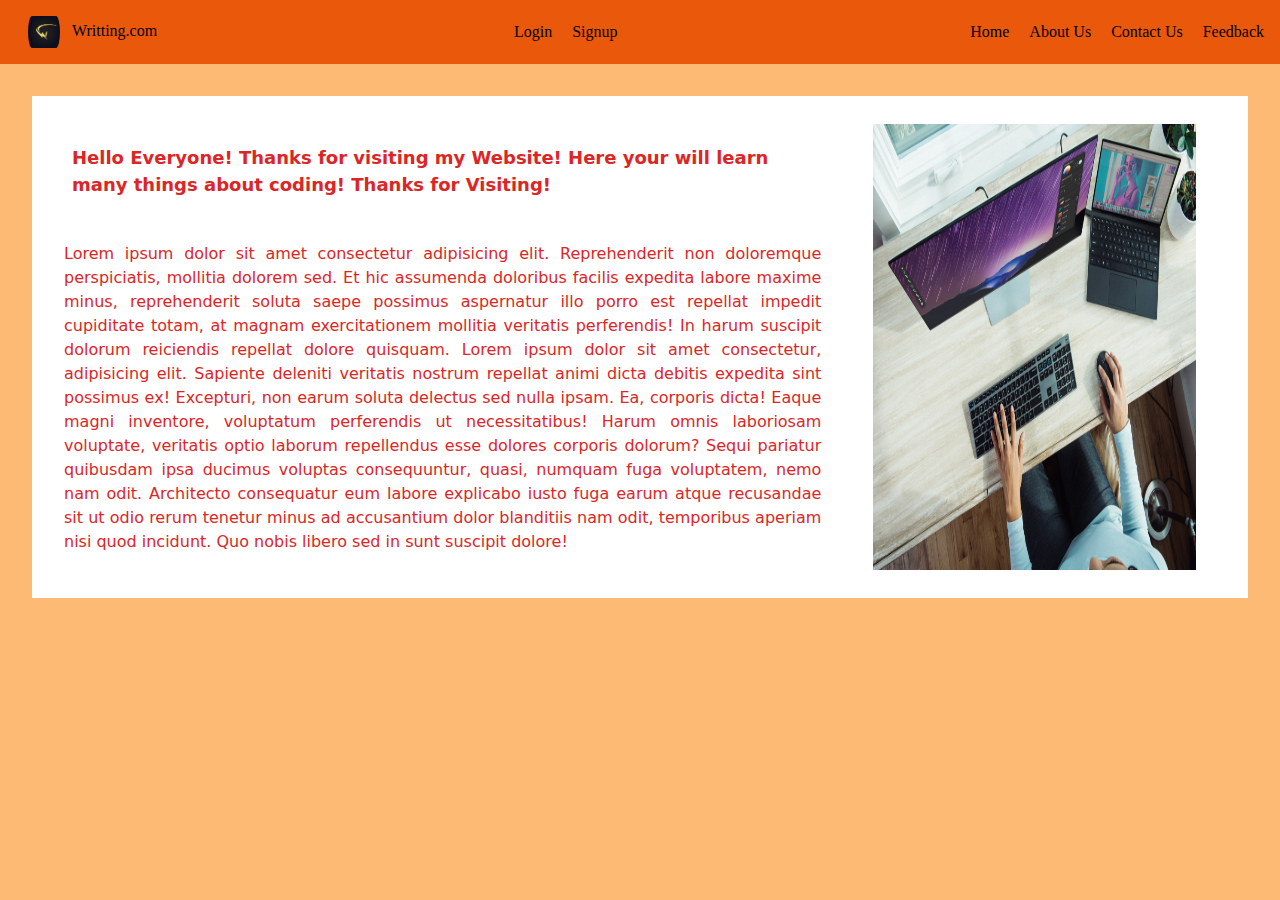
<file: index.html>
<!DOCTYPE html>
<html lang="en" class="dark">

<head>
    <meta charset="UTF-8">
    <meta http-equiv="X-UA-Compatible" content="IE=edge">
    <meta name="viewport" content="width=device-width, initial-scale=1.0">
    
    <link rel="shortcut icon" type="image/x-icon" href="[data-uri]">
    <title>Writting.com</title>

    <script>

        // text animation 

        let j = 0;

        // b=document.getElementById('content')

        // clr = setInterval(ani(j), 1000);
        function ani() {
            // b.classList.remove('mt-36');
            clr = setInterval(() => {
                var ar = "Welcome User to Our Website!";
                let a = document.getElementById('welcome').innerHTML;
                console.log(j);
                console.log(ar[0]);
                a = document.getElementById('welcome').innerHTML = a + ar[j];
                j++;
                if (j >= 28) {
                    clearInterval(clr);
                }
            }, 150);
        }

        setTimeout = (ani(), 10000);

    </script>

  <link rel="stylesheet" href="/assets/style.7fd2b35f.css">
</head>

<body class="bg-orange-300 dark:bg-zinc-900">
    <nav class="bg-orange-600 relative py-2 dark:bg-black md:p-4 font-serif flex justify-between" id="nav_bar">
        <!-- Hamburger -->
        <div class="my-auto pl-3 flex md:hidden" id="Hamburger_Menu">
            <ul class="flex flex-col space-y-[2px]">
                <li></li>
                <li class="h-0.5 w-4 bg-black dark:bg-white"></li>
                <li class="h-0.5 w-4 bg-black dark:bg-white"></li>
                <li class="h-0.5 w-4 bg-black dark:bg-white"></li>
            </ul>
        </div>

        <div class="flex text-center bg-center md:justify-start justify-between mr-1">
            <img src="[data-uri]" class="h-4 md:h-8 md:px-3 my-auto px-1 rounded-2xl" alt="">
            <div class="pt-1 text-sm my-auto cursor-default dark:text-white md:-mt-[1px] md:text-base">
                Writting.com
            </div>
        </div>

        <ul class="hidden mt-1 bg-center justify-between md:flex space-x-5">
            <li
                class="hover:bg-orange-500 dark:text-white dark:hover:underline visited:text-blue-800 dark:visited:text-blue-800 dark:active:text-white active:text-white dark:hover:bg-zinc-900">
                <a href="./login.html">Login</a>
            </li>
            <li
                class="hover:bg-orange-500 dark:text-white dark:hover:underline visited:text-blue-800 dark:visited:text-blue-800 dark:active:text-white active:text-white dark:hover:bg-zinc-900">
                <a href="./signup.html">Signup</a>
            </li>
        </ul>

        <ul class="mt-1 hidden md:flex space-x-5 justify-end">
            <li
                class="cursor-pointer hover:bg-orange-500 dark:text-white dark:hover:underline visited:text-blue-800 dark:visited:text-blue-800 dark:active:text-white active:text-white dark:hover:bg-zinc-900">
                <a href="#">Home</a>
            </li>
            <li
                class="cursor-pointer hover:bg-orange-500 dark:hover:underline dark:text-white visited:text-blue-800 dark:visited:text-blue-800 dark:active:text-white active:text-white dark:hover:bg-zinc-900">
                <a href="#">About
                    Us</a>
            </li>
            <li
                class="cursor-pointer hover:bg-orange-500 dark:hover:underline dark:text-white visited:text-blue-800 dark:visited:text-blue-800 dark:active:text-white active:text-white dark:hover:bg-zinc-900">
                <a href="#">Contact
                    Us</a>
            </li>
            <li
                class="cursor-pointer hover:bg-orange-500 dark:hover:underline dark:text-white visited:text-blue-800 dark:visited:text-blue-800 dark:active:text-white active:text-white dark:hover:bg-zinc-900">
                <a href="#">Feedback</a>
            </li>
        </ul>

        <!-- Triple Dot -->
        <div class="my-auto pr-2 flex md:hidden" id="Triple_dot">
            <ul class="flex mt-[17px] flex-col -space-y-5">
                <li></li>
                <li class="text-black dark:text-white font-bold">.</li>
                <li class="text-black dark:text-white font-bold">.</li>
                <li class="text-black dark:text-white font-bold">.</li>

            </ul>
        </div>

    </nav>

    <!-- hamburger list div -->
    <div class="bg-orange-500 dark:bg-zinc-800 hidden w-full px-[3px] xs:text-lg py-1 mx-auto" id="ham">
        <ul class="flex space-y-1 flex-col">
            <li class="text-black dark:text-white dark:border-white border-2 w-fit py-[1px] px-2 cut border-black"
                id="close1">X</li>
            <li class="text-black dark:text-white"> <a href="#"> Home </a></li>
            <li class="text-black dark:text-white"> <a href="#"> About Us</a></li>
            <li class="text-black dark:text-white"> <a href="#"> Contact Us</a></li>
            <li class="text-black dark:text-white"> <a href="#"> Feedback</a></li>
        </ul>

    </div>

    <!-- Triple Dot Div -->

    <div id="t_dot"
        class="hidden absolute top-0 right-0 bg-orange-500 dark:bg-zinc-800 h-fit w-2/5 p-2 text-sm xs:w-1/3 xs:text-lg">
        <ul class="flex flex-col text-black dark:text-white">
            <li class="font-bold ml-auto" id="close2">X</li>
            <li class="ml-auto font-semibold"> <a href="./login.html"> Log in</a></li>
            <li class="ml-auto font-semibold"> <a href="./signup.html"> Sign Up</a></li>
        </ul>
    </div>

    <div class="text-sm mt-2 xxs:text-base sm:text-4xl text-center md:text-5xl lg:text-6xl xl:text-7xl font-bold dark:text-white"
        id="welcome"></div>

    <div class="xs:mx-8 my-8 md:px-4 xs:py-4 flex-col md:flex md:flex-row justify-between bg-white dark:bg-slate-900 text-red-600 dark:text-white"
        id="content">

        <div class="flex flex-col">

            <p class="font-bold text-lg mt-4 p-4 px-6">
                Hello Everyone! Thanks for visiting my Website! Here your will learn many things about coding!
                Thanks for Visiting!
            </p>

            <p class="my-3 px-2 xs:p-4 text-justify">
                Lorem ipsum dolor sit amet consectetur adipisicing elit. Reprehenderit non doloremque perspiciatis,
                mollitia
                dolorem sed. Et hic assumenda doloribus facilis expedita labore maxime minus, reprehenderit soluta saepe
                possimus aspernatur illo porro est repellat impedit cupiditate totam, at magnam exercitationem mollitia
                veritatis perferendis! In harum suscipit dolorum reiciendis repellat dolore quisquam. Lorem ipsum dolor
                sit amet consectetur, adipisicing elit. Sapiente deleniti veritatis nostrum repellat animi dicta debitis
                expedita sint possimus ex! Excepturi, non earum soluta delectus sed nulla ipsam. Ea, corporis dicta!
                Eaque magni inventore, voluptatum perferendis ut necessitatibus! Harum omnis laboriosam voluptate,
                veritatis optio laborum repellendus esse dolores corporis dolorum? Sequi pariatur quibusdam ipsa ducimus
                voluptas consequuntur, quasi, numquam fuga voluptatem, nemo nam odit. Architecto consequatur eum labore
                explicabo iusto fuga earum atque recusandae sit ut odio rerum tenetur minus ad accusantium dolor
                blanditiis nam odit, temporibus aperiam nisi quod incidunt. Quo nobis libero sed in sunt suscipit
                dolore!
            </p>

        </div>

        <img src="/assets/xps-dpbXgTh0Lac-unsplash.229c4877.jpg" class="w-11/12 xs:w-3/4 md:w-1/3 h-auto mx-auto py-3 lg:px-9"
            alt="">
    </div>

    <script>

        // On page load or when changing themes, best to add inline in `head` to avoid FOUC
        if (localStorage.theme === 'dark' || (!('theme' in localStorage) && window.matchMedia('(prefers-color-scheme: dark)').matches)) {
            document.documentElement.classList.add('dark');
        } else {
            document.documentElement.classList.remove('dark');
        }

        // Whenever the user explicitly chooses light mode
        localStorage.theme = 'light';

        // Whenever the user explicitly chooses dark mode
        localStorage.theme = 'dark';

        // Whenever the user explicitly chooses to respect the OS preference
        localStorage.removeItem('theme');

        //taking info from html by id

        ab = document.getElementById('close1');
        ac = document.getElementById('close2');
        aa = document.getElementById("ham");
        tt = document.getElementById("nav_bar");
        tm = document.getElementById('t_dot');
        tn = document.getElementById('Hamburger_Menu');
        td = document.getElementById('Triple_dot');

        // creating hamburger menu

        const clicked = () => {
            tt.classList.add("hidden");
            aa.classList.remove("hidden");

        }

        tn.addEventListener('click', clicked);

        // close button of hamburger menu

        ab.addEventListener('click', function () {
            tt.classList.remove("hidden");
            aa.classList.add("hidden");
        });

        // creating 3 dots menu

        function tt3d() {
            // tt.classList.add("hidden");
            tm.classList.remove("hidden");
        }

        td.addEventListener('click', tt3d);

        // close button of 3 dots menu

        ac.addEventListener('click', function () {
            tt.classList.remove("hidden");
            tm.classList.add("hidden");
        });

    </script>
</body>

</html>
</file>
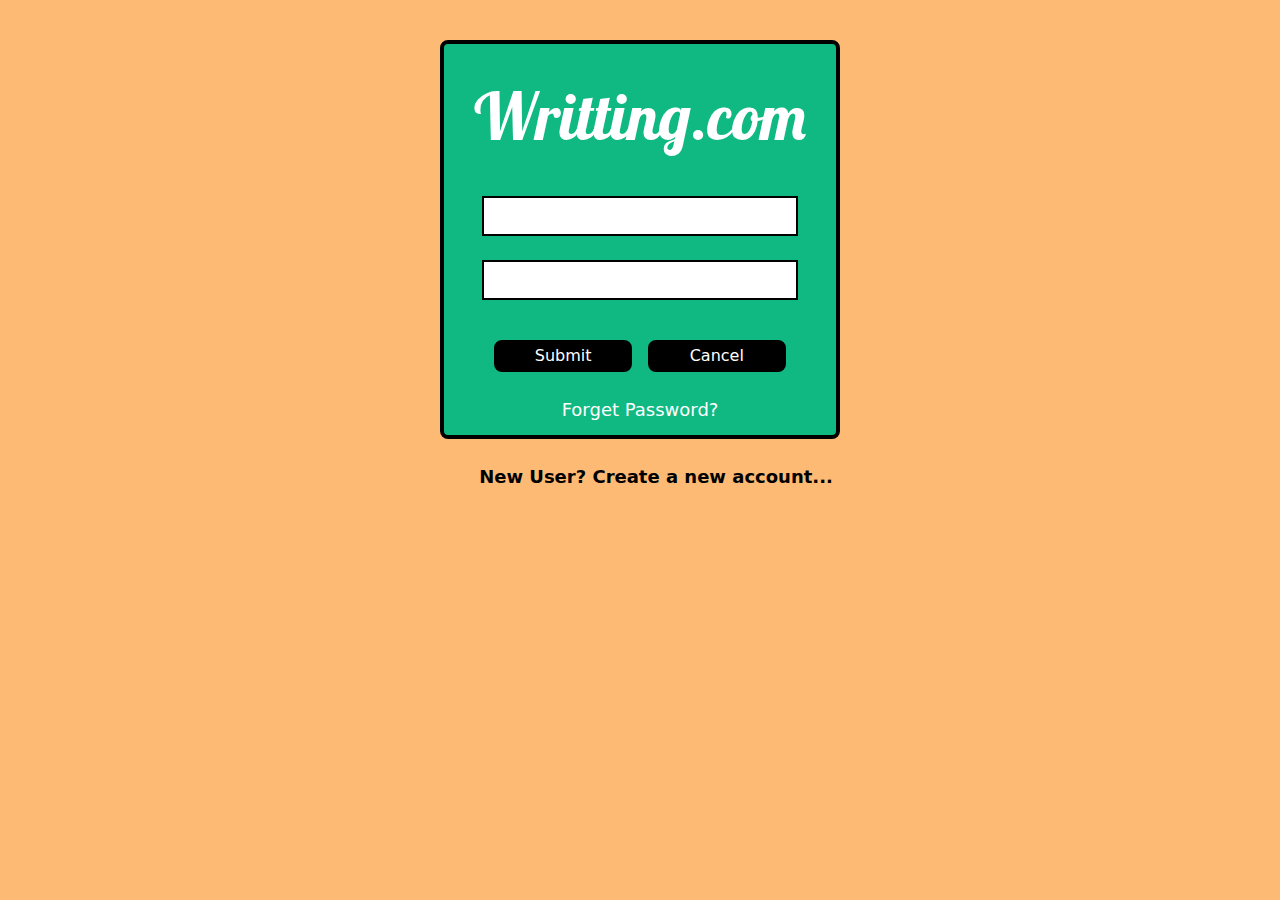
<file: login.html>
<!doctype html>
<html class="dark">

<head>
    <meta charset="UTF-8">
    <meta name="viewport" content="width=device-width, initial-scale=1.0">
    
    <link href="https://fonts.googleapis.com/css2?family=Lobster&display=swap" rel="stylesheet">
    <link rel="shortcut icon" type="image/x-icon" href="[data-uri]">
    <title>Login &bull; Writting.com</title>
  <link rel="stylesheet" href="/assets/style.7fd2b35f.css">
</head>

<body class="bg-orange-300 dark:bg-zinc-900">
    <div
        class="mx-auto sm:mt-10 px-6 sm:w-[339px] xxs:mt-6 flex flex-col xxs:w-[222px] xs:w-[240px] dark:bg-black dark:border-slate-900 border-black border-4 rounded-lg h-fit lg:w-[400px] text-center pb-3 justify-center w-full bg-emerald-500">
        <span
            class="sm:text-5xl lg:text-6xl mx-auto xxs:text-3xl l:text-2xl text-l mt-6 cursor-default text-white font-custom">Writting.com</span>
        <form action="#" class="mx-auto">
            <input type="email" name="email"
                class="justify-center sm:text-sm lg:h-10 dark:text-white placeholder:text-white dark:bg-slate-900 p-1 text-left text-xxs w-11/12 mt-8 dark:border-slate-900 border-black border-2"
                id="" placeholder="Enter your Email">
            <input type="password" name="password"
                class="my-4 border-black border-2 placeholder:text-white lg:my-6 dark:bg-slate-900 dark:text-white p-1 lg:h-10 w-11/12 justify-center text-left text-xxs dark:border-slate-900 sm:text-sm"
                id="" placeholder="Enter your Password">
            <div class="mx-auto flex justify-center space-x-4">
                <input type="submit"
                    class="border-4 w-1/3 sm:text-base lg:w-2/5 sm:w-2/3 border-black text-xxs my-4 dark:border-white hover:bg-indigo-600 text-white hover:underline hover:text-black rounded-lg bg-black cursor-pointer"
                    value="Submit">

                <input type="submit"
                    class="sm:w-2/3 lg:w-2/5 text-xxs sm:text-base w-1/3 rounded-lg hover:underline my-4 dark:border-white hover:text-black hover:bg-indigo-600 text-white bg-black border-4 border-black cursor-pointer"
                    value="Cancel">
            </div>
        </form>
        <span class="mt-2"> <a href="#"
                class="text-white xxs:text-xs sm:text-base lg:text-lg text-center justify-center mx-auto text-xxs hover:underline hover:bg-transparent hover:text-blue-800">
                Forget Password?
            </a> </span>

    </div>
    <div class="my-6 xxs:text-xs mx-auto text-center text-xxs sm:text-base lg:text-lg">
        <span><a href="signup.html"
                class="font-bold mt-6 sm:ml-8 hover:underline dark:text-white hover:text-blue-800 active:text-blue-800 active:underline">New
                User? Create a new account...</a> </span>
    </div>
    
  <script>

    // On page load or when changing themes, best to add inline in `head` to avoid FOUC
    if (localStorage.theme === 'dark' || (!('theme' in localStorage) && window.matchMedia('(prefers-color-scheme: dark)').matches)) {
        document.documentElement.classList.add('dark');
    } else {
        document.documentElement.classList.remove('dark');
    }

    // Whenever the user explicitly chooses light mode
    localStorage.theme = 'light';

    // Whenever the user explicitly chooses dark mode
    localStorage.theme = 'dark';

    // Whenever the user explicitly chooses to respect the OS preference
    localStorage.removeItem('theme');

  </script>
  
</body>

</html>
</file>
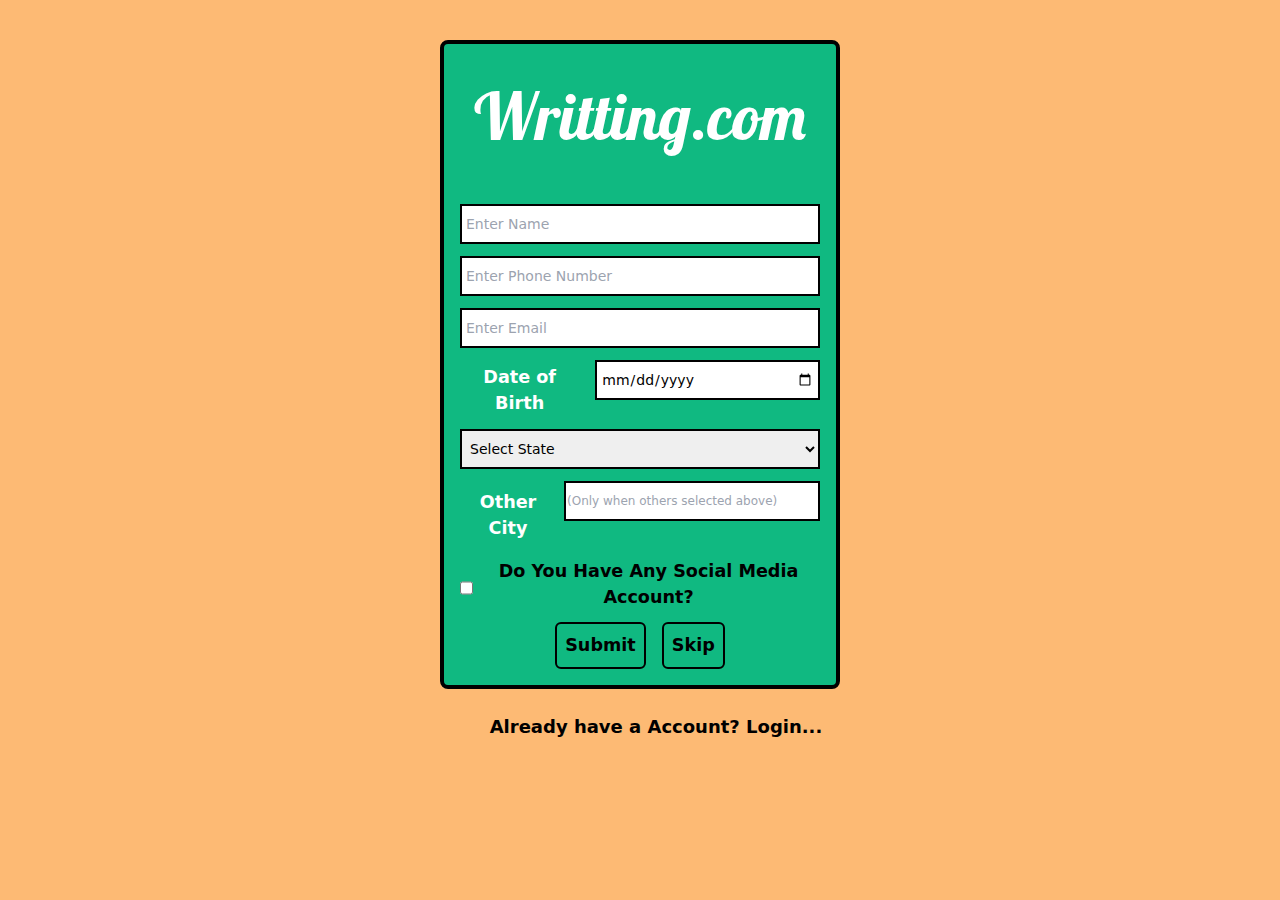
<file: signup.html>
<!doctype html>
<html class="dark">

<head>
  <meta charset="UTF-8">
  <meta name="viewport" content="width=device-width, initial-scale=1.0">
  <link href="https://fonts.googleapis.com/css2?family=Lobster&display=swap" rel="stylesheet">
  
  <link rel="shortcut icon" type="image/x-icon" href="[data-uri]">
  <title>Signup &bull; Writting.com</title>
  <link rel="stylesheet" href="/assets/style.7fd2b35f.css">
</head>

<body class="bg-orange-300 dark:bg-zinc-900">
  <div class="text-center border-4 justify-center sm:mt-10 lg:w-[400px] sm:w-[339px] dark:bg-black dark:border-slate-900 bg-emerald-500 xxs:mt-6 h-fit border-black p-4 flex flex-col mx-auto rounded-lg xxs:w-[222px] xs:w-[240px]">
    <span class="sm:text-5xl lg:text-6xl sm:mx-auto xxs:text-3xl l:text-2xl text-l text-white my-2 cursor-default font-custom">Writting.com</span>
    <form action="#" class="flex flex-col space-y-3 text-xxs">
      <input type="text" name="" id="" placeholder="Enter Name" class="justify-center dark:text-white dark:bg-slate-900 dark:placeholder:text-white sm:text-sm lg:h-10 text-left text-xxs p-1 mt-8 border-black border-2">
      <input type="number" name="" id="" placeholder="Enter Phone Number" class="justify-center dark:text-white sm:text-sm dark:bg-slate-900 dark:placeholder:text-white lg:h-10 text-left text-xxs mt-8 border-black border-2 px-1 py-[3px]">
      <input type="email" name="" id="" placeholder="Enter Email" class="justify-center sm:text-sm dark:text-white lg:h-10 dark:bg-slate-900 dark:placeholder:text-white text-left text-xxs p-1 mt-8 border-black border-2">
      <div class="flex space-x-3 xxs:space-x-2 xs:space-x-4">
        <span class="text-lb mt-2 l:text-xxs l:mt-1 font-semibold xxs:text-xm sm:text-sm text-white lg:text-md">Date of Birth</span>
        <input type="date" name="" id="" class="w-8/12 text-left dark:bg-slate-900 dark:text-white text-lb justify-center sm:text-sm lg:h-10 p-1 border-black border-2">
      </div>
      <!-- <input type="text" name="" id="" placeholder="Enter Country"> -->
      <select name="" id="" class="justify-center sm:text-sm lg:h-10 dark:bg-slate-900 dark:text-white text-left text-xxs p-1 mt-8 border-black border-2">
        <option value="">Select State</option>
        <option value="">Uttar Pradesh</option>
        <option value="">Assam</option>
        <option value="">Arunachal Pradesh</option>
        <option value="">Tripura</option>
        <option value="">Rajasthan</option>
        <option value="">Meghalaya</option>
        <option value="">Mizoram</option>
        <option value="">Sikkim</option>
        <option value="">Chhattisgarh</option>
        <option value="">Uttarakhand</option>
        <option value="">Karnataka</option>
        <option value="">Jharkhand</option>
        <option value="">Nagaland</option>
        <option value="">Manipur</option>
        <option value="">Haryana</option>
        <option value="">Goa</option>
        <option value="">Himachal Pradesh</option>
        <option value="">Andhra Pradesh</option>
        <option value="">Madhya Pradesh</option>
        <option value="">Bihar</option>
        <option value="">Jammu and Kashmir</option>
        <option value="">Odisha</option>
        <option value="">Other</option>
        <!-- <option value="">Telangana</option>
        <option value="">Gujarat</option>
        <option value="">Punjab</option>
        <option value="">Tamil Nadu</option>
        <option value="">West Bengal</option>
        <option value="">Kerela</option> -->
      </select>
      <div class="flex space-x-1 xs:space-x-2">
        <span class="text-lb mt-2 l:text-lxb l:mt-2 font-semibold xxs:text-xm sm:text-sm text-white lg:text-md">Other City</span>
        <input type="text" name="" id="" placeholder="(Only when others selected above)" class="w-3/4 dark:text-white dark:bg-slate-900 dark:placeholder:text-white lg:text-xs text-left l:w-4/5 xxs:w-3/4 text-lb xxs:text-lxb justify-center sm:text-xxs lg:h-10 px-[1px] py-[5px] border-black border-2">
      </div>
      <div class="text-lxb mx-auto mb-2 flex space-x-1 font-sans font-semibold xxs:text-xm sm:text-sm lg:text-md">
        <input type="checkbox" name="" id="" class="sm:mt-2 dark:bg-slate-900 lg:mt-3">
        <span class="mt-[1px] sm:mt-1 dark:text-white">Do You Have Any Social Media Account?</span>
      </div>
      <div class="mx-auto flex flex-row space-x-4">
        <input type="submit" value="Submit" class="border-2 md:text-md md:w-9/12 dark:border-slate-900 dark:text-white border-black font-semibold p-1 l:p-2 rounded-md">
        <span class="border-2 border-black dark:border-slate-900 rounded-md p-1 md:text-md dark:text-white l:p-2 font-semibold"> <a href="#"></a>Skip</span>
      </div>
    </form>
  </div>
  <div class="my-6 xxs:text-xs text-center sm:text-base lg:text-lg text-xxs font-bold mx-auto w-fit">
    <span><a href="login.html"
        class="font-bold mt-6 sm:ml-8 hover:underline dark:text-white hover:text-blue-800 active:text-blue-800 active:underline">Already
        have a Account? Login...</a> </span>
  </div>

  <script>

    // On page load or when changing themes, best to add inline in `head` to avoid FOUC
    if (localStorage.theme === 'dark' || (!('theme' in localStorage) && window.matchMedia('(prefers-color-scheme: dark)').matches)) {
        document.documentElement.classList.add('dark');
    } else {
        document.documentElement.classList.remove('dark');
    }

    // Whenever the user explicitly chooses light mode
    localStorage.theme = 'light';

    // Whenever the user explicitly chooses dark mode
    localStorage.theme = 'dark';

    // Whenever the user explicitly chooses to respect the OS preference
    localStorage.removeItem('theme');

    </script>

</body>
</html>
</file>
<file: assets/style.7fd2b35f.css>
*,:before,:after{box-sizing:border-box;border-width:0;border-style:solid;border-color:currentColor}:before,:after{--tw-content: ""}html{line-height:1.5;-webkit-text-size-adjust:100%;-moz-tab-size:4;-o-tab-size:4;tab-size:4;font-family:ui-sans-serif,system-ui}body{margin:0;line-height:inherit}hr{height:0;color:inherit;border-top-width:1px}abbr:where([title]){-webkit-text-decoration:underline dotted;text-decoration:underline dotted}h1,h2,h3,h4,h5,h6{font-size:inherit;font-weight:inherit}a{color:inherit;text-decoration:inherit}b,strong{font-weight:bolder}code,kbd,samp,pre{font-family:ui-monospace,SFMono-Regular;font-size:1em}small{font-size:80%}sub,sup{font-size:75%;line-height:0;position:relative;vertical-align:baseline}sub{bottom:-.25em}sup{top:-.5em}table{text-indent:0;border-color:inherit;border-collapse:collapse}button,input,optgroup,select,textarea{font-family:inherit;font-size:100%;line-height:inherit;color:inherit;margin:0;padding:0}button,select{text-transform:none}button,[type=button],[type=reset],[type=submit]{-webkit-appearance:button;background-color:transparent;background-image:none}:-moz-focusring{outline:auto}:-moz-ui-invalid{box-shadow:none}progress{vertical-align:baseline}::-webkit-inner-spin-button,::-webkit-outer-spin-button{height:auto}[type=search]{-webkit-appearance:textfield;outline-offset:-2px}::-webkit-search-decoration{-webkit-appearance:none}::-webkit-file-upload-button{-webkit-appearance:button;font:inherit}summary{display:list-item}blockquote,dl,dd,h1,h2,h3,h4,h5,h6,hr,figure,p,pre{margin:0}fieldset{margin:0;padding:0}legend{padding:0}ol,ul,menu{list-style:none;margin:0;padding:0}textarea{resize:vertical}input::-moz-placeholder,textarea::-moz-placeholder{opacity:1;color:#9ca3af}input:-ms-input-placeholder,textarea:-ms-input-placeholder{opacity:1;color:#9ca3af}input::placeholder,textarea::placeholder{opacity:1;color:#9ca3af}button,[role=button]{cursor:pointer}:disabled{cursor:default}img,svg,video,canvas,audio,iframe,embed,object{display:block;vertical-align:middle}img,video{max-width:100%;height:auto}[hidden]{display:none}*,:before,:after{--tw-border-opacity: 1;border-color:rgb(229 231 235 / var(--tw-border-opacity))}.absolute{position:absolute}.relative{position:relative}.top-0{top:0px}.right-0{right:0px}.mx-3{margin-left:.75rem;margin-right:.75rem}.my-auto{margin-top:auto;margin-bottom:auto}.mx-auto{margin-left:auto;margin-right:auto}.my-8{margin-top:2rem;margin-bottom:2rem}.my-3{margin-top:.75rem;margin-bottom:.75rem}.my-4{margin-top:1rem;margin-bottom:1rem}.my-6{margin-top:1.5rem;margin-bottom:1.5rem}.my-2{margin-top:.5rem;margin-bottom:.5rem}.mt-1{margin-top:.25rem}.mt-40{margin-top:10rem}.mt-4{margin-top:1rem}.mt-36{margin-top:9rem}.mr-1{margin-right:.25rem}.mt-\[17px\]{margin-top:17px}.ml-auto{margin-left:auto}.mt-2{margin-top:.5rem}.mt-6{margin-top:1.5rem}.mt-8{margin-top:2rem}.mb-2{margin-bottom:.5rem}.mt-\[1px\]{margin-top:1px}.inline{display:inline}.flex{display:flex}.table{display:table}.hidden{display:none}.h-8{height:2rem}.h-6{height:1.5rem}.h-80{height:20rem}.h-0\.5{height:.125rem}.h-0{height:0px}.h-4{height:1rem}.h-fit{height:-webkit-fit-content;height:-moz-fit-content;height:fit-content}.h-auto{height:auto}.w-2\/3{width:66.666667%}.w-6{width:1.5rem}.w-4{width:1rem}.w-full{width:100%}.w-fit{width:-webkit-fit-content;width:-moz-fit-content;width:fit-content}.w-2\/5{width:40%}.w-11\/12{width:91.666667%}.w-1\/3{width:33.333333%}.w-8\/12{width:66.666667%}.w-3\/4{width:75%}.cursor-pointer{cursor:pointer}.cursor-default{cursor:default}.flex-row{flex-direction:row}.flex-col{flex-direction:column}.justify-end{justify-content:flex-end}.justify-center{justify-content:center}.justify-between{justify-content:space-between}.space-x-5>:not([hidden])~:not([hidden]){--tw-space-x-reverse: 0;margin-right:calc(1.25rem * var(--tw-space-x-reverse));margin-left:calc(1.25rem * calc(1 - var(--tw-space-x-reverse)))}.space-y-\[2px\]>:not([hidden])~:not([hidden]){--tw-space-y-reverse: 0;margin-top:calc(2px * calc(1 - var(--tw-space-y-reverse)));margin-bottom:calc(2px * var(--tw-space-y-reverse))}.-space-y-5>:not([hidden])~:not([hidden]){--tw-space-y-reverse: 0;margin-top:calc(-1.25rem * calc(1 - var(--tw-space-y-reverse)));margin-bottom:calc(-1.25rem * var(--tw-space-y-reverse))}.space-y-1>:not([hidden])~:not([hidden]){--tw-space-y-reverse: 0;margin-top:calc(.25rem * calc(1 - var(--tw-space-y-reverse)));margin-bottom:calc(.25rem * var(--tw-space-y-reverse))}.space-x-4>:not([hidden])~:not([hidden]){--tw-space-x-reverse: 0;margin-right:calc(1rem * var(--tw-space-x-reverse));margin-left:calc(1rem * calc(1 - var(--tw-space-x-reverse)))}.space-y-3>:not([hidden])~:not([hidden]){--tw-space-y-reverse: 0;margin-top:calc(.75rem * calc(1 - var(--tw-space-y-reverse)));margin-bottom:calc(.75rem * var(--tw-space-y-reverse))}.space-x-3>:not([hidden])~:not([hidden]){--tw-space-x-reverse: 0;margin-right:calc(.75rem * var(--tw-space-x-reverse));margin-left:calc(.75rem * calc(1 - var(--tw-space-x-reverse)))}.space-x-1>:not([hidden])~:not([hidden]){--tw-space-x-reverse: 0;margin-right:calc(.25rem * var(--tw-space-x-reverse));margin-left:calc(.25rem * calc(1 - var(--tw-space-x-reverse)))}.truncate{overflow:hidden;text-overflow:ellipsis;white-space:nowrap}.rounded-2xl{border-radius:1rem}.rounded-lg{border-radius:.5rem}.rounded-md{border-radius:.375rem}.border-2{border-width:2px}.border-4{border-width:4px}.border-black{--tw-border-opacity: 1;border-color:rgb(0 0 0 / var(--tw-border-opacity))}.bg-orange-300{--tw-bg-opacity: 1;background-color:rgb(253 186 116 / var(--tw-bg-opacity))}.bg-orange-600{--tw-bg-opacity: 1;background-color:rgb(234 88 12 / var(--tw-bg-opacity))}.bg-white{--tw-bg-opacity: 1;background-color:rgb(255 255 255 / var(--tw-bg-opacity))}.bg-black{--tw-bg-opacity: 1;background-color:rgb(0 0 0 / var(--tw-bg-opacity))}.bg-orange-500{--tw-bg-opacity: 1;background-color:rgb(249 115 22 / var(--tw-bg-opacity))}.bg-emerald-500{--tw-bg-opacity: 1;background-color:rgb(16 185 129 / var(--tw-bg-opacity))}.bg-center{background-position:center}.p-2{padding:.5rem}.p-4{padding:1rem}.p-1{padding:.25rem}.px-4{padding-left:1rem;padding-right:1rem}.py-4{padding-top:1rem;padding-bottom:1rem}.px-3{padding-left:.75rem;padding-right:.75rem}.py-3{padding-top:.75rem;padding-bottom:.75rem}.px-9{padding-left:2.25rem;padding-right:2.25rem}.py-2{padding-top:.5rem;padding-bottom:.5rem}.px-1{padding-left:.25rem;padding-right:.25rem}.px-\[3px\]{padding-left:3px;padding-right:3px}.py-1{padding-top:.25rem;padding-bottom:.25rem}.py-\[1px\]{padding-top:1px;padding-bottom:1px}.px-2{padding-left:.5rem;padding-right:.5rem}.px-6{padding-left:1.5rem;padding-right:1.5rem}.py-\[3px\]{padding-top:3px;padding-bottom:3px}.px-\[1px\]{padding-left:1px;padding-right:1px}.py-\[5px\]{padding-top:5px;padding-bottom:5px}.pt-1{padding-top:.25rem}.pl-3{padding-left:.75rem}.pr-2{padding-right:.5rem}.pb-3{padding-bottom:.75rem}.text-left{text-align:left}.text-center{text-align:center}.text-justify{text-align:justify}.font-serif{font-family:ui-serif,Georgia}.font-custom{font-family:Lobster,cursive}.font-sans{font-family:ui-sans-serif,system-ui}.text-7xl{font-size:5rem}.text-sm{font-size:.875rem}.text-lg{font-size:1.125rem}.text-l{font-size:.25rem}.text-xxs{font-size:.5rem}.text-lb{font-size:.3rem}.text-lxb{font-size:.4rem}.font-bold{font-weight:700}.font-semibold{font-weight:600}.text-red-600{--tw-text-opacity: 1;color:rgb(220 38 38 / var(--tw-text-opacity))}.text-black{--tw-text-opacity: 1;color:rgb(0 0 0 / var(--tw-text-opacity))}.text-white{--tw-text-opacity: 1;color:rgb(255 255 255 / var(--tw-text-opacity))}.placeholder\:text-white::-moz-placeholder{--tw-text-opacity: 1;color:rgb(255 255 255 / var(--tw-text-opacity))}.placeholder\:text-white:-ms-input-placeholder{--tw-text-opacity: 1;color:rgb(255 255 255 / var(--tw-text-opacity))}.placeholder\:text-white::placeholder{--tw-text-opacity: 1;color:rgb(255 255 255 / var(--tw-text-opacity))}.visited\:text-blue-800:visited{--tw-text-opacity: 1;color:rgb(30 64 175 / var(--tw-text-opacity))}.hover\:bg-orange-500:hover{--tw-bg-opacity: 1;background-color:rgb(249 115 22 / var(--tw-bg-opacity))}.hover\:bg-indigo-600:hover{--tw-bg-opacity: 1;background-color:rgb(79 70 229 / var(--tw-bg-opacity))}.hover\:bg-transparent:hover{background-color:transparent}.hover\:text-black:hover{--tw-text-opacity: 1;color:rgb(0 0 0 / var(--tw-text-opacity))}.hover\:text-blue-800:hover{--tw-text-opacity: 1;color:rgb(30 64 175 / var(--tw-text-opacity))}.hover\:underline:hover{-webkit-text-decoration-line:underline;text-decoration-line:underline}.active\:text-white:active{--tw-text-opacity: 1;color:rgb(255 255 255 / var(--tw-text-opacity))}.active\:text-blue-800:active{--tw-text-opacity: 1;color:rgb(30 64 175 / var(--tw-text-opacity))}.active\:underline:active{-webkit-text-decoration-line:underline;text-decoration-line:underline}.dark .dark\:border-white{--tw-border-opacity: 1;border-color:rgb(255 255 255 / var(--tw-border-opacity))}.dark .dark\:border-slate-900{--tw-border-opacity: 1;border-color:rgb(15 23 42 / var(--tw-border-opacity))}.dark .dark\:bg-zinc-900{--tw-bg-opacity: 1;background-color:rgb(24 24 27 / var(--tw-bg-opacity))}.dark .dark\:bg-black{--tw-bg-opacity: 1;background-color:rgb(0 0 0 / var(--tw-bg-opacity))}.dark .dark\:bg-white{--tw-bg-opacity: 1;background-color:rgb(255 255 255 / var(--tw-bg-opacity))}.dark .dark\:bg-zinc-800{--tw-bg-opacity: 1;background-color:rgb(39 39 42 / var(--tw-bg-opacity))}.dark .dark\:bg-slate-900{--tw-bg-opacity: 1;background-color:rgb(15 23 42 / var(--tw-bg-opacity))}.dark .dark\:text-white{--tw-text-opacity: 1;color:rgb(255 255 255 / var(--tw-text-opacity))}.dark .dark\:placeholder\:text-white::-moz-placeholder{--tw-text-opacity: 1;color:rgb(255 255 255 / var(--tw-text-opacity))}.dark .dark\:placeholder\:text-white:-ms-input-placeholder{--tw-text-opacity: 1;color:rgb(255 255 255 / var(--tw-text-opacity))}.dark .dark\:placeholder\:text-white::placeholder{--tw-text-opacity: 1;color:rgb(255 255 255 / var(--tw-text-opacity))}.dark .dark\:visited\:text-blue-800:visited{--tw-text-opacity: 1;color:rgb(30 64 175 / var(--tw-text-opacity))}.dark .dark\:hover\:bg-zinc-900:hover{--tw-bg-opacity: 1;background-color:rgb(24 24 27 / var(--tw-bg-opacity))}.dark .dark\:hover\:underline:hover{-webkit-text-decoration-line:underline;text-decoration-line:underline}.dark .dark\:active\:text-white:active{--tw-text-opacity: 1;color:rgb(255 255 255 / var(--tw-text-opacity))}@media (min-width: 174px){.l\:mt-1{margin-top:.25rem}.l\:mt-2{margin-top:.5rem}.l\:w-4\/5{width:80%}.l\:p-2{padding:.5rem}.l\:text-2xl{font-size:1.5rem}.l\:text-xxs{font-size:.5rem}.l\:text-lxb{font-size:.4rem}}@media (min-width: 233px){.xxs\:mt-6{margin-top:1.5rem}.xxs\:w-\[222px\]{width:222px}.xxs\:w-3\/4{width:75%}.xxs\:space-x-2>:not([hidden])~:not([hidden]){--tw-space-x-reverse: 0;margin-right:calc(.5rem * var(--tw-space-x-reverse));margin-left:calc(.5rem * calc(1 - var(--tw-space-x-reverse)))}.xxs\:text-base{font-size:1rem}.xxs\:text-3xl{font-size:1.875rem}.xxs\:text-xs{font-size:.75rem}.xxs\:text-xm{font-size:.53rem}.xxs\:text-lxb{font-size:.4rem}}@media (min-width: 334px){.xs\:mx-8{margin-left:2rem;margin-right:2rem}.xs\:w-1\/3{width:33.333333%}.xs\:w-3\/4{width:75%}.xs\:w-\[240px\]{width:240px}.xs\:space-x-4>:not([hidden])~:not([hidden]){--tw-space-x-reverse: 0;margin-right:calc(1rem * var(--tw-space-x-reverse));margin-left:calc(1rem * calc(1 - var(--tw-space-x-reverse)))}.xs\:space-x-2>:not([hidden])~:not([hidden]){--tw-space-x-reverse: 0;margin-right:calc(.5rem * var(--tw-space-x-reverse));margin-left:calc(.5rem * calc(1 - var(--tw-space-x-reverse)))}.xs\:p-4{padding:1rem}.xs\:py-4{padding-top:1rem;padding-bottom:1rem}.xs\:text-lg{font-size:1.125rem}}@media (min-width: 640px){.sm\:mx-auto{margin-left:auto;margin-right:auto}.sm\:mt-10{margin-top:2.5rem}.sm\:ml-8{margin-left:2rem}.sm\:mt-2{margin-top:.5rem}.sm\:mt-1{margin-top:.25rem}.sm\:w-\[339px\]{width:339px}.sm\:w-2\/3{width:66.666667%}.sm\:text-4xl{font-size:2.25rem}.sm\:text-5xl{font-size:3rem}.sm\:text-sm{font-size:.875rem}.sm\:text-base{font-size:1rem}.sm\:text-xxs{font-size:.5rem}}@media (min-width: 768px){.md\:-mt-\[1px\]{margin-top:-1px}.md\:flex{display:flex}.md\:hidden{display:none}.md\:h-8{height:2rem}.md\:w-1\/3{width:33.333333%}.md\:w-9\/12{width:75%}.md\:flex-row{flex-direction:row}.md\:justify-start{justify-content:flex-start}.md\:p-4{padding:1rem}.md\:px-3{padding-left:.75rem;padding-right:.75rem}.md\:px-4{padding-left:1rem;padding-right:1rem}.md\:text-base{font-size:1rem}.md\:text-5xl{font-size:3rem}.md\:text-md{font-size:1.1rem}}@media (min-width: 1024px){.lg\:my-6{margin-top:1.5rem;margin-bottom:1.5rem}.lg\:mt-3{margin-top:.75rem}.lg\:h-10{height:2.5rem}.lg\:w-\[400px\]{width:400px}.lg\:w-2\/5{width:40%}.lg\:px-9{padding-left:2.25rem;padding-right:2.25rem}.lg\:text-6xl{font-size:4rem}.lg\:text-lg{font-size:1.125rem}.lg\:text-md{font-size:1.1rem}.lg\:text-xs{font-size:.75rem}}@media (min-width: 1280px){.xl\:text-7xl{font-size:5rem}}
</file>
